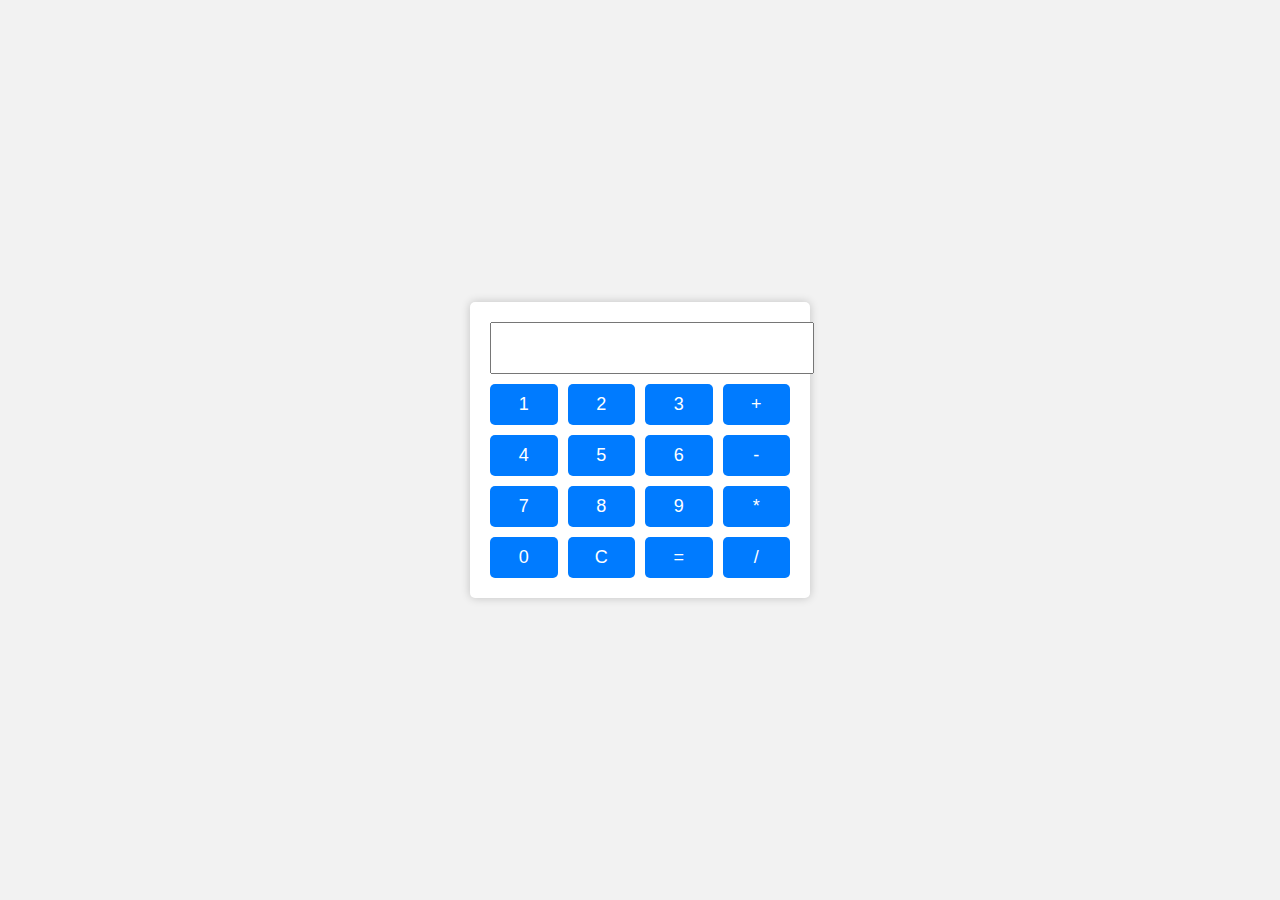
<file: Task-3/index.html>
<!DOCTYPE html>
<html lang="en">
<head>
    <meta charset="UTF-8">
    <meta name="viewport" content="width=device-width, initial-scale=1.0">
    <title>Simple Calculator</title>
    <link rel="stylesheet" href="style.css">
</head>
<body>
    <div class="calculator">
        <div class="display">
            <input type="text" id="result" readonly>
        </div>
        <div class="buttons">
            <button onclick="appendToResult('1')">1</button>
            <button onclick="appendToResult('2')">2</button>
            <button onclick="appendToResult('3')">3</button>
            <button onclick="appendToResult('+')">+</button>
            <button onclick="appendToResult('4')">4</button>
            <button onclick="appendToResult('5')">5</button>
            <button onclick="appendToResult('6')">6</button>
            <button onclick="appendToResult('-')">-</button>
            <button onclick="appendToResult('7')">7</button>
            <button onclick="appendToResult('8')">8</button>
            <button onclick="appendToResult('9')">9</button>
            <button onclick="appendToResult('*')">*</button>
            <button onclick="appendToResult('0')">0</button>
            <button onclick="clearResult()">C</button>
            <button onclick="calculateResult()">=</button>
            <button onclick="appendToResult('/')">/</button>
        </div>
    </div>
    <script src="script.js"></script>
</body>
</html>
</file>
<file: Task-3/style.css>
body {
    font-family: Arial, sans-serif;
    background-color: #f2f2f2;
    display: flex;
    justify-content: center;
    align-items: center;
    min-height: 100vh;
    margin: 0;
}

.calculator {
    background-color: #fff;
    border-radius: 5px;
    box-shadow: 0 0 10px rgba(0, 0, 0, 0.2);
    padding: 20px;
    text-align: center;
    width: 300px;
}

.display {
    margin-bottom: 10px;
}

#result {
    width: 100%;
    padding: 10px;
    font-size: 24px;
}

.buttons {
    display: grid;
    grid-template-columns: repeat(4, 1fr);
    grid-gap: 10px;
}

button {
    padding: 10px;
    font-size: 18px;
    background-color: #007BFF;
    color: #fff;
    border: none;
    cursor: pointer;
    border-radius: 5px;
}

button:hover {
    background-color: #0056b3;
}
</file>
